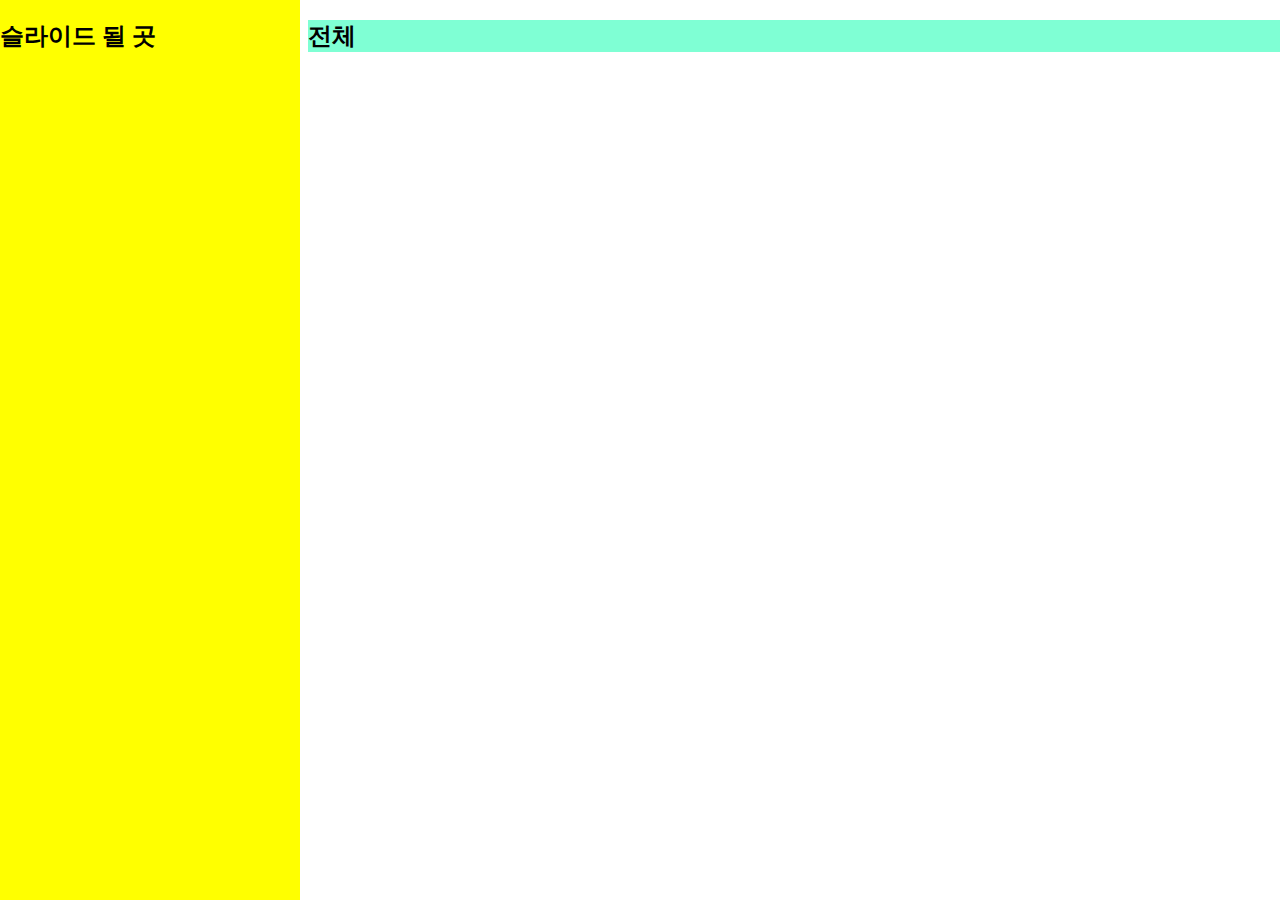
<file: slide.html>
<!DOCTYPE html>
<html lang="ko">
<head>
  <meta charset="UTF-8">
  <meta http-equiv="X-UA-Compatible" content="IE=edge">
  <meta name="viewport" content="width=device-width, initial-scale=1.0">
  <title>Document</title>
<style>
  .wrap_slide{
    background-color: yellow;
    width:300px;
    position:fixed;
    top:0;
    left:0;
    height:100%;
    z-index:1;
  }

  #wrap_all{
    position:relative;
    z-index:1000;
    left:0;
    top:0;
    background-color: aquamarine;
  }

  .menu_open{
  top:0;
  left:300px !important;
}

</style>


</head>
<body>
  <div class="wrap_slide">
    <h2>슬라이드 될 곳</h2>
  </div>
  <div id="wrap_all" class="menu_open">
    <h2>전체</h2>
  </div>
</body>
</html>
</file>
